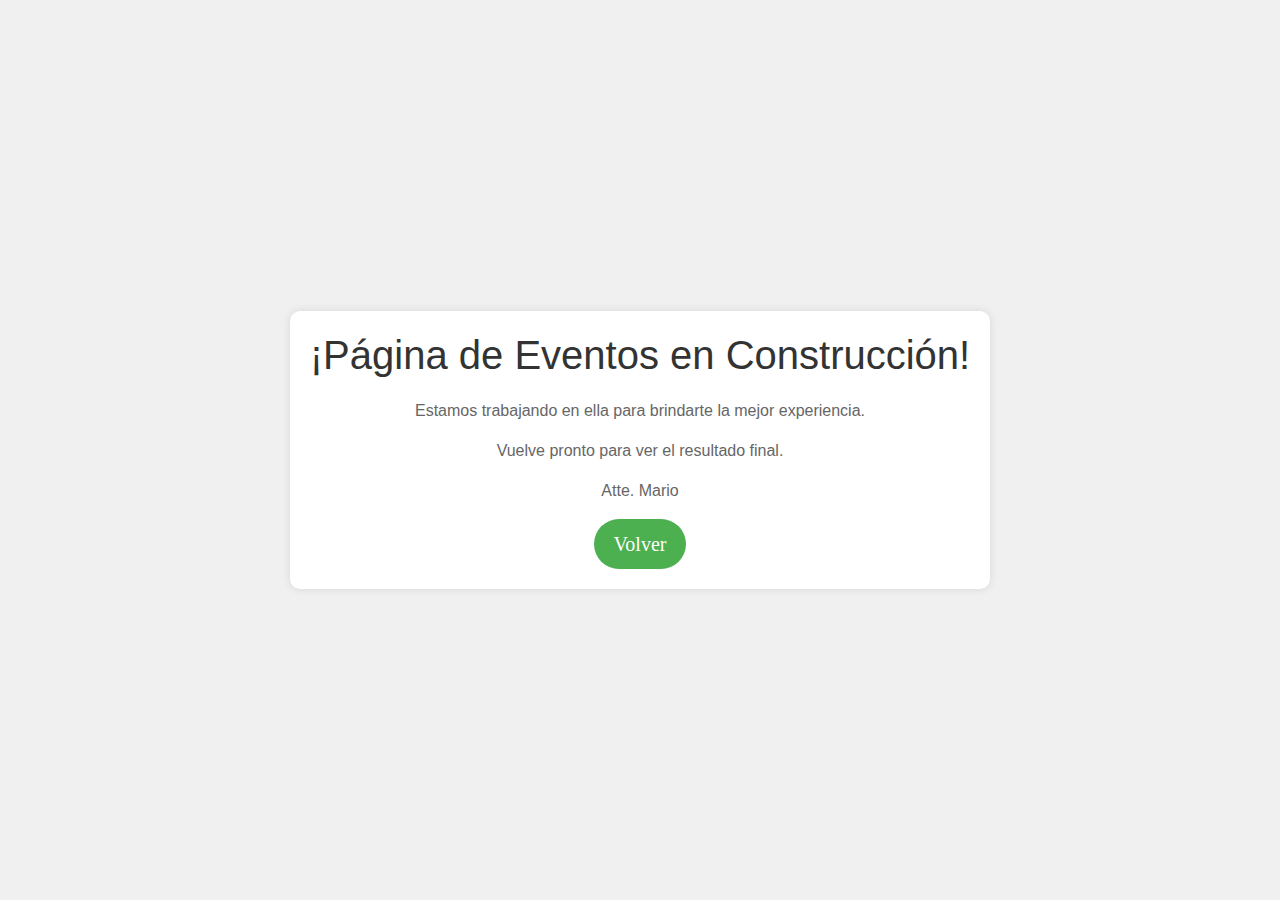
<file: Eventos.html>
<!DOCTYPE html>
<html lang="es">
<head>
    <meta charset="UTF-8" />
    <meta name="viewport" content="width=device-width, initial-scale=1.0" />
    <link
        rel="icon"
        type="image/png"
        sizes="32x32"
        href="./images/favicon-32x32.png"
    />
    <link href="https://cdn.jsdelivr.net/npm/bootstrap@5.3.3/dist/css/bootstrap.min.css" rel="stylesheet" integrity="sha384-QWTKZyjpPEjISv5WaRU9OFeRpok6YctnYmDr5pNlyT2bRjXh0JMhjY6hW+ALEwIH" crossorigin="anonymous">
    <title>Ekklesia</title>
    <link rel="preconnect" href="https://fonts.googleapis.com" />
    <link rel="preconnect" href="https://fonts.gstatic.com" crossorigin />
    <link
        href="https://fonts.googleapis.com/css2?family=Public+Sans:wght@300;400;700&display=swap"
        rel="stylesheet"
    />
    <link rel="stylesheet" href="css/index.css" />
<style>
    body {
        font-family: Arial, sans-serif;
        margin: 0;
        padding: 0;
        background-color: #f0f0f0;
    }
    .construction-container {
        display: flex;
        justify-content: center;
        align-items: center;
        height: 100vh;
        text-align: center;
    }
    .construction-sign {
        background-color: #ffffff;
        padding: 20px;
        border-radius: 10px;
        box-shadow: 0 0 10px rgba(0, 0, 0, 0.1);
    }
    h1 {
        margin-bottom: 20px;
        color: #333333;
    }
    p {
        color: #666666;
    }
    button {
        padding: 10px 20px;
        background-color: #4CAF50;
        color: white;
        border: none;
        border-radius: 25px; /* Bordes redondeados */
        cursor: pointer;
        transition: background-color 0.3s;
        font-size: 20px; /* Tamaño de la letra más grande */
        font-family: 'Comic Sans MS', cursive; /* Fuente más divertida */
    }
    button:hover {
        background-color: #45a049;
    }
</style>
</head>
<body>
<div class="construction-container">
    <div class="construction-sign">
        <h1>¡Página de Eventos en Construcción!</h1>
        <p>Estamos trabajando en ella para brindarte la mejor experiencia.</p>
        <p>Vuelve pronto para ver el resultado final.</p>
        <p>Atte. Mario</p>
        <button onclick="window.location.href = 'index.html';">Volver</button>
    </div>
</div>

</body>
</html>
</file>
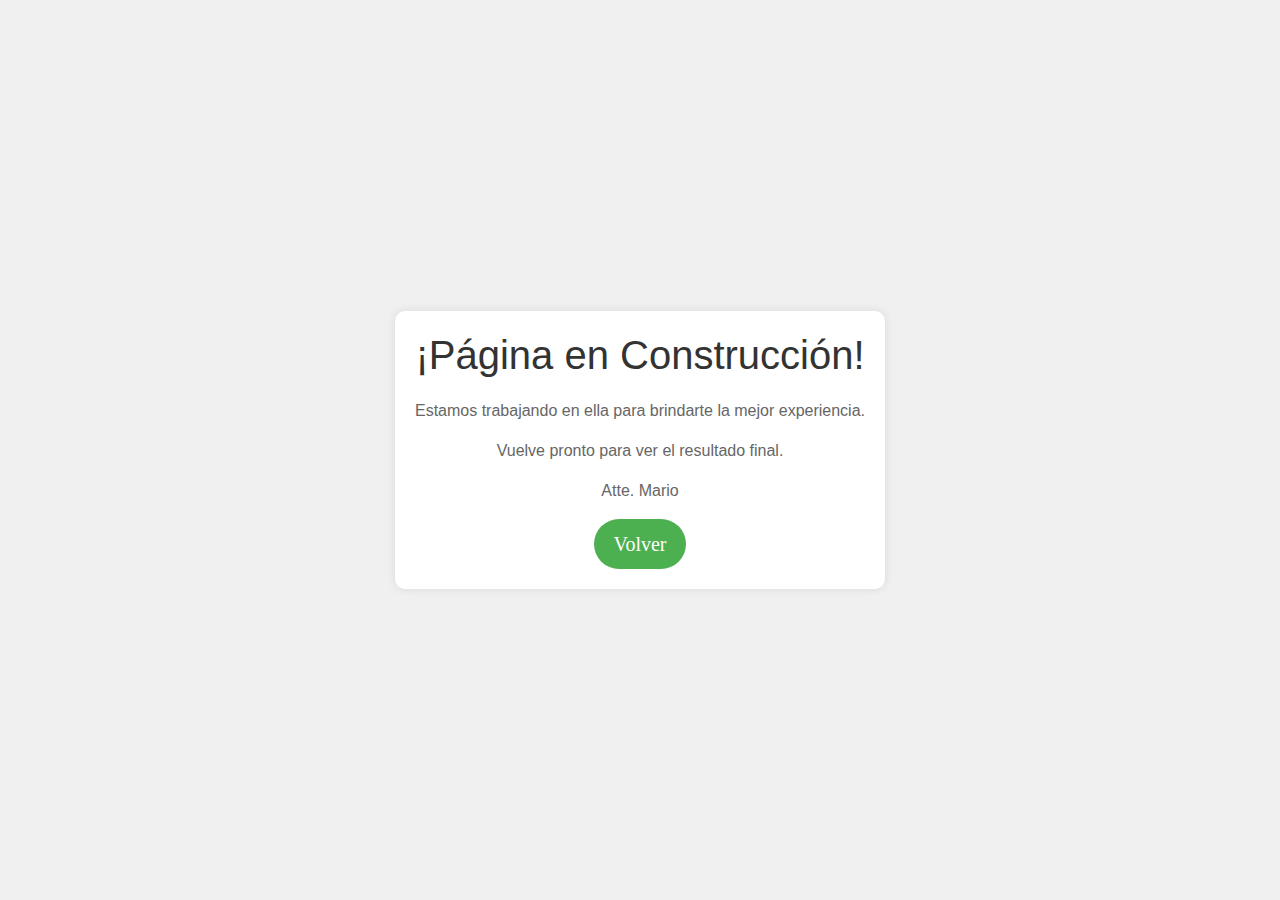
<file: Voluntariado.html>
<!DOCTYPE html>
<html lang="es">
<head>
    <meta charset="UTF-8" />
    <meta name="viewport" content="width=device-width, initial-scale=1.0" />
    <link
        rel="icon"
        type="image/png"
        sizes="32x32"
        href="./images/favicon-32x32.png"
    />
    <link href="https://cdn.jsdelivr.net/npm/bootstrap@5.3.3/dist/css/bootstrap.min.css" rel="stylesheet" integrity="sha384-QWTKZyjpPEjISv5WaRU9OFeRpok6YctnYmDr5pNlyT2bRjXh0JMhjY6hW+ALEwIH" crossorigin="anonymous">
    <title>Ekklesia</title>
    <link rel="preconnect" href="https://fonts.googleapis.com" />
    <link rel="preconnect" href="https://fonts.gstatic.com" crossorigin />
    <link
        href="https://fonts.googleapis.com/css2?family=Public+Sans:wght@300;400;700&display=swap"
        rel="stylesheet"
    />
    <link rel="stylesheet" href="css/index.css" />
<style>
    body {
        font-family: Arial, sans-serif;
        margin: 0;
        padding: 0;
        background-color: #f0f0f0;
    }
    .construction-container {
        display: flex;
        justify-content: center;
        align-items: center;
        height: 100vh;
        text-align: center;
    }
    .construction-sign {
        background-color: #ffffff;
        padding: 20px;
        border-radius: 10px;
        box-shadow: 0 0 10px rgba(0, 0, 0, 0.1);
    }
    h1 {
        margin-bottom: 20px;
        color: #333333;
    }
    p {
        color: #666666;
    }
    button {
        padding: 10px 20px;
        background-color: #4CAF50;
        color: white;
        border: none;
        border-radius: 25px; /* Bordes redondeados */
        cursor: pointer;
        transition: background-color 0.3s;
        font-size: 20px; /* Tamaño de la letra más grande */
        font-family: 'Comic Sans MS', cursive; /* Fuente más divertida */
    }
    button:hover {
        background-color: #45a049;
    }
</style>
</head>
<body>

<div class="construction-container">
    <div class="construction-sign">
        <h1>¡Página en Construcción!</h1>
        <p>Estamos trabajando en ella para brindarte la mejor experiencia.</p>
        <p>Vuelve pronto para ver el resultado final.</p>
        <p>Atte. Mario</p>
        <button onclick="window.location.href = 'index.html';">Volver</button>

    </div>
</div>

</body>
</html>
</file>
<file: css/index.css>
:root{
    --dark-blue: hsl(233, 26%, 24%);
    --lime-green: hsl(136, 65%, 51%);
    --bright-cyan: hsl(192, 70%, 51%);
    --grayish-blue: hsl(233, 8%, 62%);
    --light-grayish-blue: hsl(220, 16%, 96%);
    --very-light-gray: hsl(0, 0%, 98%);
    --white: hsl(0, 0%, 100%);
}

*{
    margin: 0;
    box-sizing: border-box;
    /* outline: 1px solid red; */
}

body{
    font-family: 'Public Sans', sans-serif;
}

.container{
    width: 90%;
    max-width: 1200px;
    margin: 0 auto;
    overflow: hidden;
}

.nav{
    height: 70px;
    display: flex;
    justify-content: space-between;
    align-items: center;
}

.nav__logo {
    margin: 0;
}
.nav__img{
    display: block;
}

.nav__icon{
    display: block;
}

.nav__links{
    position: fixed;
    top: 80px;
    left: 0;
    right: 0;
    margin: 0 auto;
    width: 90%;
    padding: 3em 1em;
    z-index: 1000;
    border-radius: 6px;
    display: grid;
    justify-items: center;
    gap: 2em;
    transition: transform .3s;
    transform: translateY(-150%);
}

.nav__links:target{
    transform: translateY(0);
}

.nav__link{
    text-decoration: none;
    color: #ffffff;
}




.hero__main{
    max-width: 1200px;
}

.hero__background{
    width: 100%;
    height: 300px;
    background-image: url('../images/imagenekle.jpg');
    background-repeat: no-repeat;
    background-size: 100% 350px;
    position: relative;
}

.hero__background::before{
    content: "";
    position: absolute;
    left: 0;
    right: 0;
    width: 100%;
    max-width: 500px;
    height: 300px;
    margin: 0 auto;
    background-image: url('../images/imagenekle.jpg');
    background-size: cover;
    background-position: bottom;
    background-repeat: no-repeat;
}

.hero__texts{
    width: 90%;
    margin: 0 auto;
    text-align: center;
    padding-bottom: 80px;
}

.hero__title{
    margin-top: 1em;
    font-size: 2.3rem;
    font-weight: 400;
    color: var(--dark-blue);
}

.hero__paragraph{
    line-height: 1.5;
    font-weight: 300;
    margin: 1em 0 1.5em;
    color: var(--grayish-blue);
}

.cta{
    display: inline-block;
    padding: 1em 2em;
    background-image: 
    linear-gradient(to right, var(--lime-green), var(--bright-cyan));
    color: #fff;
    text-decoration: none;
    font-weight: bold;
    border-radius: 2em;
}


.easybank{
    background-color: var(--light-grayish-blue);
}

.easybank__container{
    text-align: center;
    padding: 70px 0;
}

.title{
    font-size: 2rem;
    font-weight: 400;
    color: var(--dark-blue);
}

.easybank__paragraph{
    line-height: 1.5;
    margin-top: 1em;
    margin-bottom: 4em;
    color: var(--grayish-blue);
}

.easybank__services{
    display: grid;
    gap: 3em;
    max-width: 400px;
    margin: 0 auto;
}

.easybank__icon{
    display: block;
    margin: 0 auto;
    width: max-content;
}

.easybank__title{
    margin: 1em 0;
    color: var(--dark-blue);
    font-weight: 400;
}

.easybank__copy{
    line-height: 1.5;
    color: var(--grayish-blue);
}

.articles{
    background-color: var(--very-light-gray);
}

.articles__container{
    padding: 70px 0;
    text-align: center;
}

.articles__content{
    margin-top: 2em;
    display: grid;
    gap: 2em;
}

.articles__article{
    --img-bg: url('../images/FondoGris.jpg');
    width: 100%;
    max-width: 400px;
    margin: 0 auto;
    background-color: #fff;
    border-radius: 7px;
    box-shadow: 0 0 3px rgb(0, 0, 0, .2);
    overflow: hidden;
    text-align: left;
}

.articles__article:nth-of-type(2){
    --img-bg: url('../images/FondoGris.jpg');
}
.articles__article:nth-of-type(3){
    --img-bg: url('../images/FondoGris.jpg');
}
.articles__article:nth-of-type(4){
    --img-bg: url('../images/FondoGris.jpg');
}

.articles__img{
    width: 100%;
    height: 250px;
    background-image: var(--img-bg);
    background-size: cover;
    background-position: center;
}

.articles__text{
    padding: 1.5em 1em 2.5em;
}

.articles__author{
    color: var(--grayish-blue);
    font-size: .8rem;
}

.articles__title{
    color: var(--dark-blue);
    font-weight: 400;
    margin: .7rem 0;
}

.articles__paragraph{
    color: var(--grayish-blue);
    line-height: 1.5;
}

.footer{
    background-color: var(--dark-blue);
    text-align: center;
}

.footer__container{
    padding: 70px 0;
}

.footer__logo{
    display: block;
    margin: 0 auto;
    width: max-content;
    margin-bottom: 1.5em;
}

.footer__img{
    display: block;
}

.footer__socialmedia{
    display: flex;
    justify-content: center;
    align-items: center;
    gap: 1em;
}

.footer__media{
    text-decoration: none;
}

.footer__icon{
    display: block;
}

.footer__nav{
    margin-top: 1.5em;
    display: grid;
    gap: 1em;
    justify-items: center;
}

.footer__link{
    text-decoration: none;
    color: var(--white);
}

.cta--footer{
    margin: 1.5em 0;
}

.footer__copy{
    color: var(--grayish-blue);
}

.cta--nav{
    display: none;
}

@media (min-width:768px) {
    .nav__links{
        position: unset;
        transform: unset;
        margin: 0;
        border-radius: 0;
        box-shadow: unset;
        padding: 0;
        width: max-content;
        display: flex;
        gap: 1em;
        height: 100%;
    }

    .nav__link{
        display: flex;
        align-items: center;
        height: 100%;
        text-decoration: none;
        color: #ffffff;
        position: relative;
    }

    .nav__link::before{
        content: "";
        position: absolute;
        width: 100%;
        height: 4px;
        background-color: #ffffff;
        bottom: 0;
        left: 0;
        opacity: 0;
        transition:opacity .3s ;
    }

    .nav__link:hover::before{
        opacity: 1;
    }

    .nav__menu{
        display: none;
    }



    .cta--nav{
        display: inline-block;
    }

    .hero__main{
        width: 95%;
        margin-left: auto;
        display: flex;
        flex-direction: row-reverse;
        height: 450px;
        align-items: center;
    }

    .hero__background{
        width: 50%;
        height: 100%;

        background-image: url("../images/bg-intro-desktop.svg");
        background-size: cover;
        background-repeat: no-repeat;
        background-position: left center;
    }

    .hero__background::before{
        left: unset;
        right: 0;
        height: 550px;
        background-position: 50px -45px;
    }

    .hero__texts{
        width: 40%;
        padding-bottom: 0;
        margin: 0 auto;
        text-align: start;
    }

    .hero__title{
        margin: 0;
    }

    .easybank__container{
        text-align: start;
    }

    .easybank__paragraph{
        width: 550px;
    }

    .easybank__services{
        margin: 0;
        max-width: unset;
        grid-template-columns: repeat(4,1fr);
        gap: 1.5em;
    }

    .easybank__icon{
        margin-left: unset;
    }

    .articles__container{
        text-align: start;
    }

    .articles__content{
        gap: 1em;
        grid-template-columns: repeat(4,1fr);
    }

    .articles__article{
        max-width: unset;
    }

    .footer__container{
        display: flex;
        align-items: center;
    }

    .footer__nav{
        margin-top:0;
        margin-left: 60px;
        column-gap: 60px;
        grid-template-columns: repeat(2,1fr);
    }

    .footer__cta{
        margin-left: auto;
    }

    .cta--footer{
        margin: 0 0 1.5em;
    }
}

.form-section {
    text-align: center;
    margin-right: 10px;
    margin-left: 10px;

}

.form-container {
    display: inline-block;
    text-align: left;
    max-width: 600px;
    width: 100%;
    padding: 20px;
    border: 1px solid #ccc;
    border-radius: 8px;
    box-shadow: 0px 0px 10px rgba(0, 0, 0, 0.3); /* Añade sombra */
    margin-top: 40px; /* Margen superior */
    margin-bottom: 40px; /* Margen inferior */
}

.input-group {
    margin-bottom: 20px;
}

.input-group label {
    display: block;
    margin-bottom: 5px;
    color: #555;
}

.input-group input,
.input-group textarea {
    width: 100%;
    padding: 8px;
    margin-bottom: 10px;
    border: 1px solid #ccc;
    border-radius: 5px;
    background-color: #f5f5f5; /* Color de fondo */
    transition: background-color 0.3s ease; 
}

.input-group input:focus,
.input-group textarea:focus {
  background-color: #eaeaea; /* Cambio de color al enfocar */
}

  .form-txt {
    margin-top: 10px;
  }
  
  .form-txt a {
    margin-right: 10px;
  }
  
  .btn {
    padding: 10px 20px;
    background-color: #007bff;
    color: #fff;
    border: none;
    border-radius: 5px;
    border-radius: 20px;
    cursor: pointer;
    transition: background-color 0.3s ease;
  }
  
  .btn:hover {
    background-color: #0056b3;
  }
  
  .form-container h2 {
    text-align: center;
  }

@media (min-width:1270px) {
    .hero__main{
        margin: 0 auto;
    }
}

@media screen and (max-width: 768px) {
    .articles__container {
        flex-direction: column;
    }
}



header {
    text-align: center;
    background-color: #032179; /* Azul más fuerte */
    color: white; /* Letras blancas */
    padding: 10px 0;
    position: relative; /* Añadido para z-index */
    z-index: 1; /* Añadido para z-index */
}

.navbar {
    display: flex;
    justify-content: center;
    align-items: center;
}

.navbar a {
    color: white; /* Letras blancas */
    text-decoration: none;
    padding: 10px 20px;
    position: relative; /* Para el efecto de la línea */
}

.navbar a:hover {
    background-color: rgba(255,255,255,0.3); /* Cambio de color de fondo al pasar el mouse */
}

.navbar a:hover::after {
    content: '';
    position: absolute;
    left: 0;
    bottom: -2px; /* Posición de la línea */
    width: 100%;
    height: 2px; /* Grosor de la línea */
    background-color: white; /* Color de la línea */
}

.menu-toggle {
    display: none;
    cursor: pointer;
}

.hamburger {
    width: 25px;
    height: 3px;
    background-color: white; /* Color del icono de hamburguesa */
    margin: 5px 0;
}

.video-container {
    width: 100%;
    position: relative;
    padding-top: 50%; /* Esto establece la relación de aspecto 16:9 (dividir 9 por 16 y multiplicar por 100) */
}

#inicio video {
    position: absolute;
    top: 0;
    left: 0;
    width: 100%;
    height: 100%; /* Cambiado para ocupar todo el espacio disponible */
    object-fit: cover;
}

@media screen and (max-width: 768px) {
    .navbar {
        flex-direction: column;
    }

    .menu-toggle {
        display: block;
    }

    .navbar a {
        display: none;
    }

    .navbar a.active {
        display: block;
    }
}

/* Estilos para el contenedor del mapa */
.map-container {
    display: flex;
    justify-content: center;
    align-items: center;
    margin: 20px 0;
    padding: 0 10px; /* Ajuste de los márgenes internos */
}

/* Estilos para el contenedor del mapa */
.map-wrapper {
    max-width: 100%; 
    width: 100%;
    padding-bottom: 50%; 
    position: relative;
}

/* Estilos para el iframe del mapa */
.map-frame {
    position: absolute;
    top: 0;
    left: 0;
    width: 100%;
    height: 100%;
}



.new-articles__container {
    width: 100%;
    max-width: 1200px;
    margin: auto;
    padding: 20px;
}

.new-title {
    text-align: center;
    margin-bottom: 20px;
}

/* Estilos del carrusel horizontal */
.new-articles__carousel {
    overflow: hidden;
    position: relative;
    width: 100%;
}

.new-articles__track {
    display: flex;
    animation: scroll 20s linear infinite;
}

.new-articles__item:hover {
    transform: translateY(-10px); /* Separación hacia arriba */
    box-shadow: 0 5px 15px rgba(0, 0, 0, 0.3);
}

/* Estilo cuando la carta está seleccionada */
.new-articles__item.selected {
    background-color: blue;
    color: white;
}
@keyframes scroll {
    0% {
        transform: translateX(0);
    }
    100% {
        transform: translateX(-200%); /* Ajuste del ancho del recorrido */
    }
}

.new-articles__item {
    min-width: 20%;
    flex: 0 0 20%;
    box-sizing: border-box;
    background: #f0f0f0;
    border: 1px solid #ddd;
    border-radius: 10px;
    margin-right: 30px;
    overflow: hidden;
}

.new-articles__img {
    height: 150px;
    background-color: #ccc;
}

.new-articles__text {
    padding: 1rem;
}

.new-articles__title, .new-articles__paragraph {
    margin: 0;
    padding: 0.5rem 0;
}

/* Estilos responsive */
@media (max-width: 1024px) {
    .new-articles__item {
        min-width: 25%;
        flex: 0 0 25%;
    }
}

@media (max-width: 768px) {
    .new-articles__item {
        min-width: 33.33%;
        flex: 0 0 33.33%;
    }
}

@media (max-width: 480px) {
    .new-articles__item {
        min-width: 50%;
        flex: 0 0 50%;
    }
}
</file>
